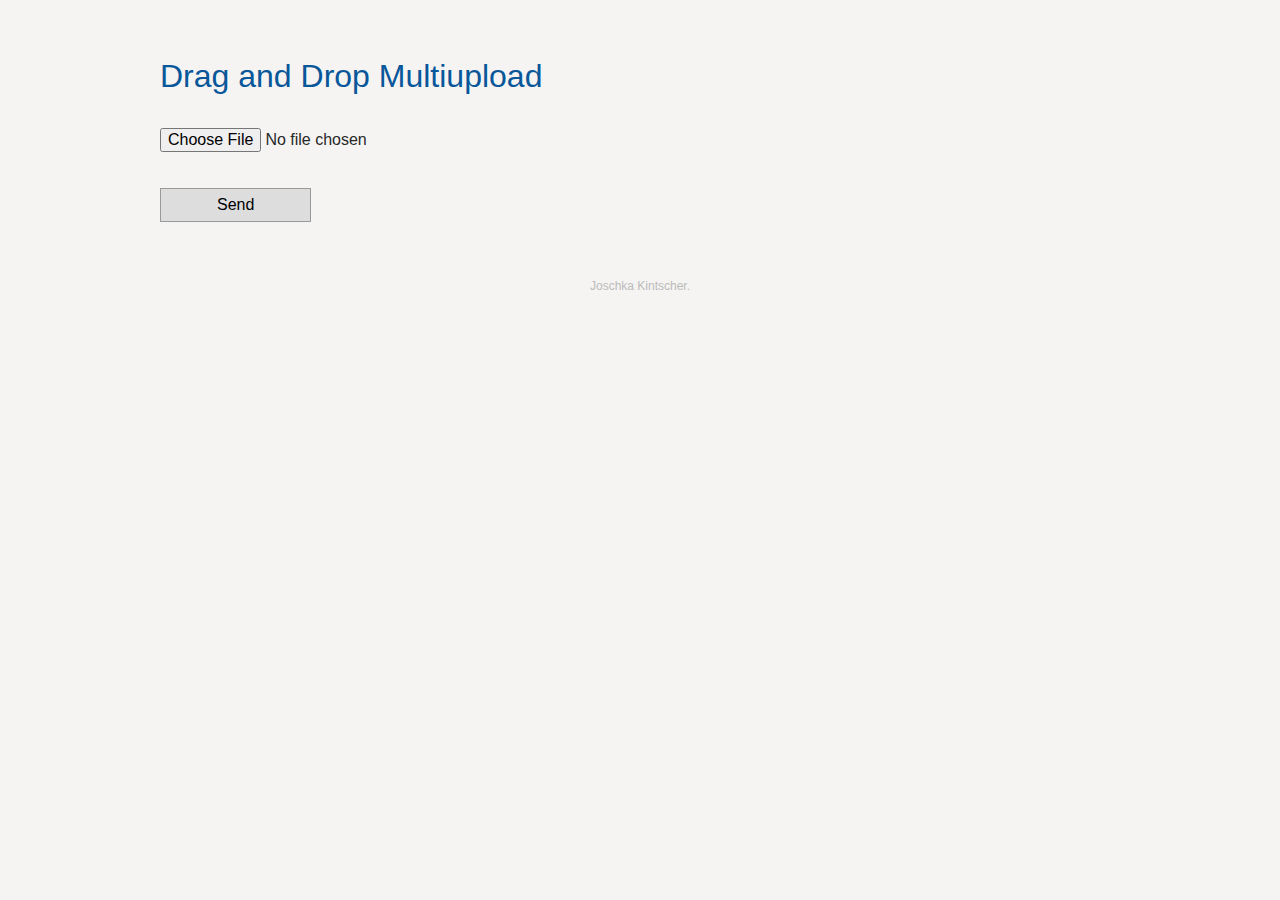
<file: index.html>
<!DOCTYPE html>
<html lang="en">
	<head>
		<meta http-equiv="content-type" content="text/html; charset=utf-8" />

		<title>Drag and Drop Multiupload</title>
		<link rel="stylesheet" href="assets/css/layout.css" />
	</head>
	<body>

		<header>
			<h1>Drag and Drop Multiupload</h1>
		</header>

		<form action="" method="post" enctype="multipart/form-data">
			<fieldset class="attachment">
				<input type="file" name="my_files[]" />
			</fieldset>

			<button type="submit">Send</button>
		</form>

		<footer>Joschka Kintscher.</footer>

		<script src="//ajax.googleapis.com/ajax/libs/jquery/1.7.2/jquery.min.js" type="text/javascript"></script>
		<script src="/assets/js/multiupload.js" type="text/javascript"></script>
	</body>
</html>
</file>
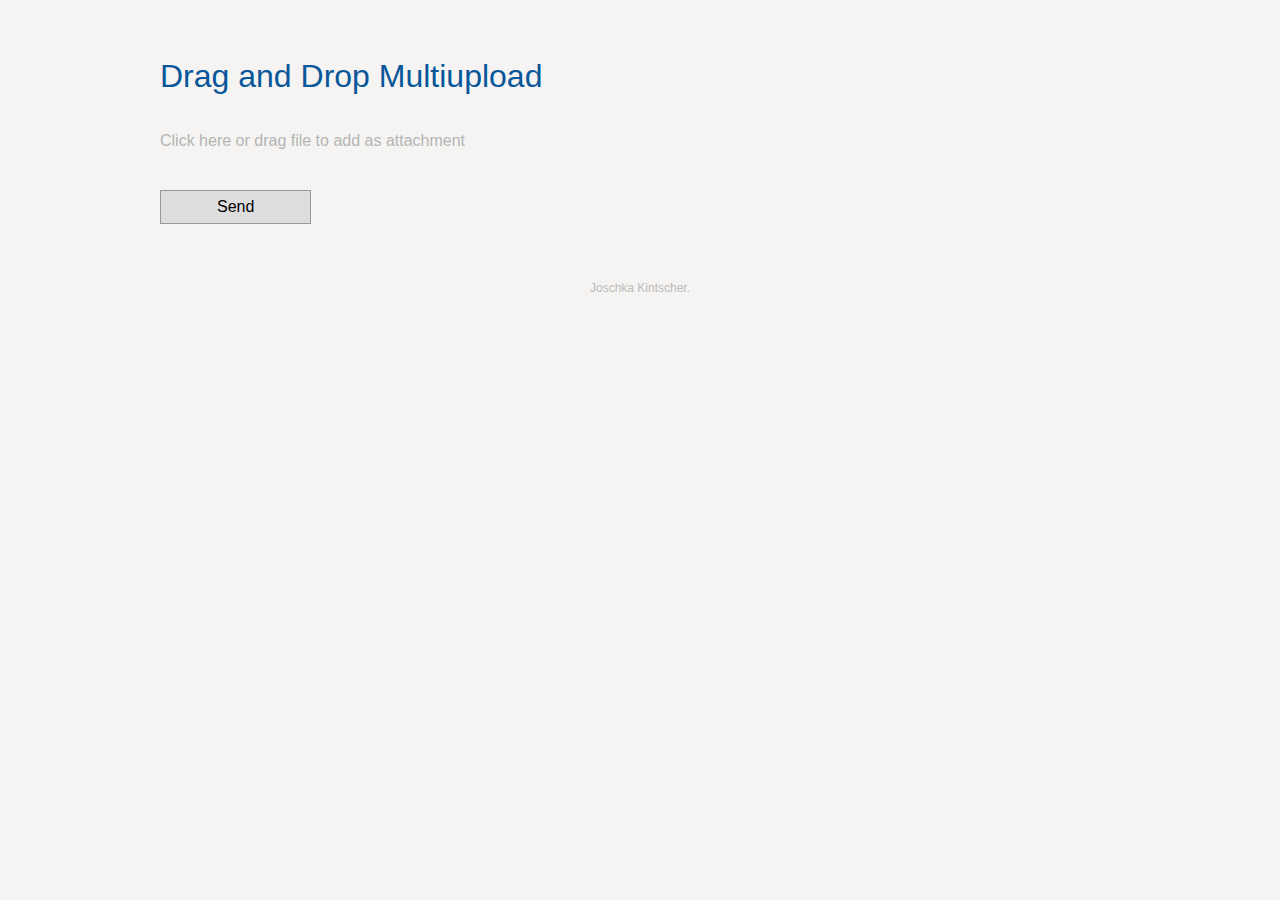
<file: demo/index.html>
<!DOCTYPE html>
<html lang="en">
	<head>
		<meta http-equiv="content-type" content="text/html; charset=utf-8" />

		<title>Drag and Drop Multiupload</title>
		<link rel="stylesheet" href="assets/css/layout.css" />
		<link rel="stylesheet" href="assets/css/multiupload.css" />
	</head>
	<body>

		<header>
			<h1>Drag and Drop Multiupload</h1>
		</header>

		<form action="" method="post" enctype="multipart/form-data">

			<fieldset class="attachment">
				<input type="file" name="my_files[]" multiple="multiple" />
			</fieldset>

			<button type="submit">Send</button>
		</form>

		<footer>Joschka Kintscher.</footer>

		<script src="//ajax.googleapis.com/ajax/libs/jquery/1.7.2/jquery.min.js" type="text/javascript"></script>
		<script src="assets/js/multiupload.js" type="text/javascript"></script>

		<script type="text/javascript">
			$(document).ready(function()
			{
				$('.attachment').multiupload();
  		});
		</script>
	</body>
</html>
</file>
<file: assets/css/layout.css>
html, body, div, span, applet, object, iframe, h1, h2, h3, h4, h5, h6, p, blockquote, pre, a, abbr, acronym, address, big, cite, code, del, dfn, em, img, ins, kbd, q, s, samp, small, strike, strong, sub, sup, tt, var, b, u, i, center, dl, dt, dd, ol, ul, li, fieldset, form, label, legend, input, button, textarea, table, caption, tbody, tfoot, thead, tr, th, td, article, aside, canvas, details, embed, figure, figcaption, footer, header, hgroup, menu, nav, output, ruby, section, summary, time, mark, audio, video {
  margin: 0;
  padding: 0;
  border: 0;
  font-size: 100%;
  font: inherit;
  vertical-align: baseline; }

article, aside, details, figcaption, figure, footer, header, hgroup, menu, nav, section {
  display: block; }

body {
  line-height: 1; }

ol, ul {
  list-style: none; }

blockquote, q {
  quotes: none; }

blockquote:before, blockquote:after, q:before, q:after {
  content: '';
  content: none; }

table {
  border-collapse: collapse;
  border-spacing: 0; }

html {
  background: #f5f4f2; }

body {
  width: 960px;
  padding: 60px 0 70px;
  margin: 0 auto;
  color: #282828;
  font: 16px/32px ff-enzo-web, Helvetica, Artial, sans-serif; }

h1 {
  font-family: gnuolane, sans-serif;
  font-weight: 200;
  color: #08579a;
  font-size: 2em;
  margin-bottom: 1em; }

footer {
  margin-top: 4em;
  text-align: center;
  font-size: 0.75em;
  color: #bbbbbb; }

button {
  padding: 0em 3.5em;
  border: 1px solid #999;
  margin-top: 2em;
  background: #ddd;
  cursor: pointer; }

.dnd .dnd-dropzone span {
  display: none; }
.dnd .dnd-filelist {
  list-style-type: disc;
  list-style-position: inside; }
  .dnd .dnd-filelist .dnd-file {
    position: absolute;
    left: -9999px; }
  .dnd .dnd-filelist .dnd-remove {
    display: inline-block;
    margin-left: 0.75em; }

.dnd-dragenabled .dnd-dropzone {
  position: relative;
  overflow: hidden;
  cursor: pointer;
  padding: 1px 0; }
  .dnd-dragenabled .dnd-dropzone .dnd-file {
    position: absolute;
    z-index: 999;
    top: 0;
    left: 0;
    width: 100%;
    height: 100%;
    opacity: 0;
    cursor: pointer; }
  .dnd-dragenabled .dnd-dropzone span {
    display: block; }
  .dnd-dragenabled .dnd-dropzone.active {
    background-color: #fff;
    padding: 0;
    border: 1px dashed #999; }
    .dnd-dragenabled .dnd-dropzone.active span {
      opacity: 0; }
</file>
<file: demo/assets/css/layout.css>
html, body, div, span, applet, object, iframe, h1, h2, h3, h4, h5, h6, p, blockquote, pre, a, abbr, acronym, address, big, cite, code, del, dfn, em, img, ins, kbd, q, s, samp, small, strike, strong, sub, sup, tt, var, b, u, i, center, dl, dt, dd, ol, ul, li, fieldset, form, label, legend, input, button, textarea, table, caption, tbody, tfoot, thead, tr, th, td, article, aside, canvas, details, embed, figure, figcaption, footer, header, hgroup, menu, nav, output, ruby, section, summary, time, mark, audio, video {
  margin: 0;
  padding: 0;
  border: 0;
  font-size: 100%;
  font: inherit;
  vertical-align: baseline; }

article, aside, details, figcaption, figure, footer, header, hgroup, menu, nav, section {
  display: block; }

body {
  line-height: 1; }

ol, ul {
  list-style: none; }

blockquote, q {
  quotes: none; }

blockquote:before, blockquote:after, q:before, q:after {
  content: '';
  content: none; }

table {
  border-collapse: collapse;
  border-spacing: 0; }

html {
  background: #f5f4f2; }

body {
  width: 960px;
  padding: 60px 0 70px;
  margin: 0 auto;
  color: #282828;
  font: 16px/32px ff-enzo-web, Helvetica, Artial, sans-serif; }

h1 {
  font-family: gnuolane, sans-serif;
  font-weight: 200;
  color: #08579a;
  font-size: 2em;
  margin-bottom: 1em; }

footer {
  margin-top: 4em;
  text-align: center;
  font-size: 0.75em;
  color: #bbbbbb; }

button {
  padding: 0em 3.5em;
  border: 1px solid #999;
  margin-top: 2em;
  background: #ddd;
  cursor: pointer; }
</file>
<file: demo/assets/css/multiupload.css>
.dnd .dnd-dropzone {
  position: relative;
  overflow: hidden;
  cursor: pointer;
  padding: 1px 0; }
  .dnd .dnd-dropzone .dnd-file {
    position: absolute;
    z-index: 999;
    top: 0;
    left: 0;
    width: 100%;
    height: 100%;
    opacity: 0;
    cursor: pointer; }
  .dnd .dnd-dropzone span {
    display: block;
    color: #b4b4b4; }
.dnd .dnd-filelist {
  list-style-type: disc;
  list-style-position: inside; }
  .dnd .dnd-filelist .dnd-file {
    position: absolute;
    left: -9999px; }
  .dnd .dnd-filelist .dnd-remove {
    display: inline-block;
    margin-left: 0.75em; }

.dnd-dragenabled .dnd-dropzone.dnd-dragging {
  background-color: #fff;
  padding: 0;
  border: 1px dashed #999; }
  .dnd-dragenabled .dnd-dropzone.dnd-dragging span {
    opacity: 0; }
</file>
